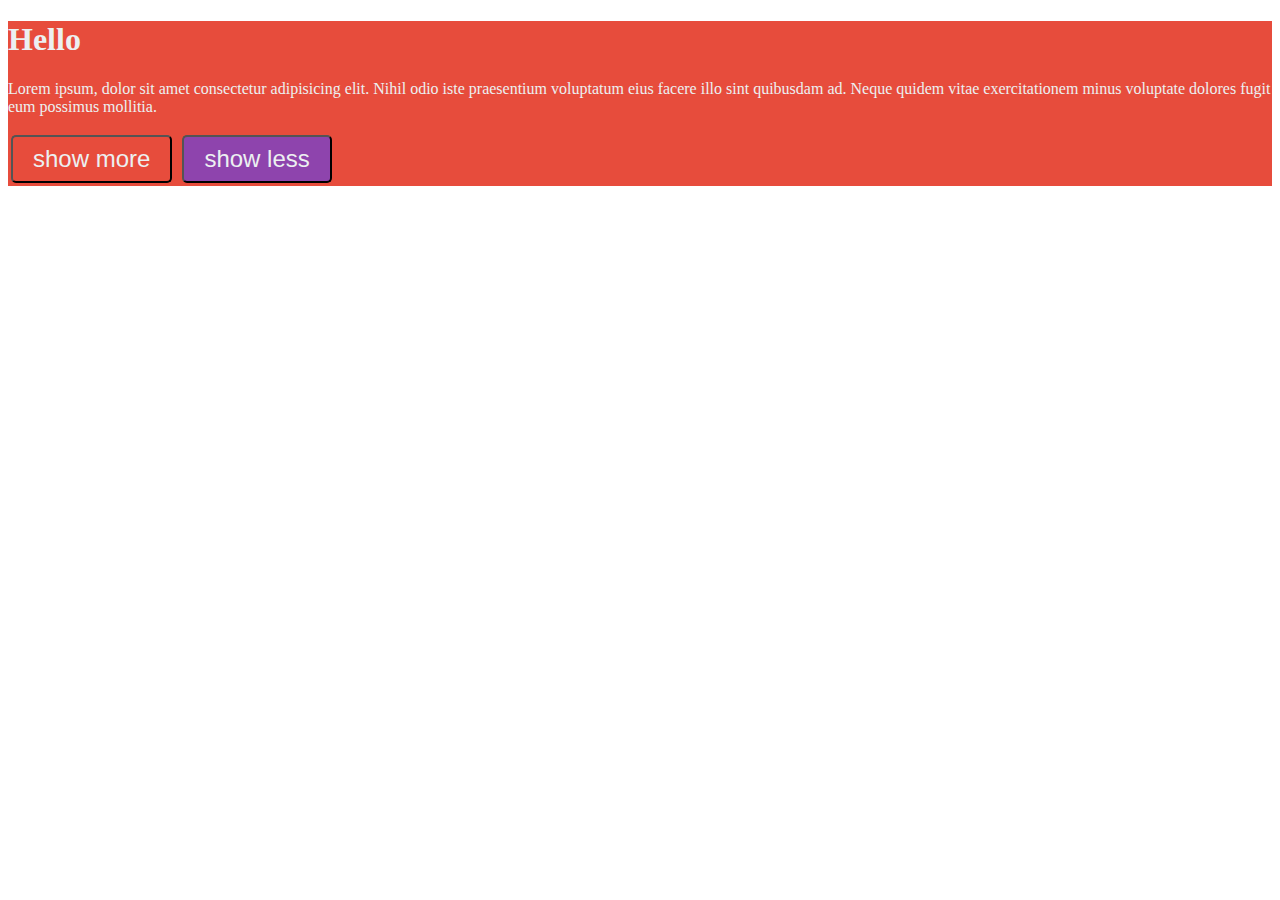
<file: index.html>
<!DOCTYPE html>
<html lang="en">

<head>
    <meta charset="UTF-8">
    <meta name="viewport" content="width=device-width, initial-scale=1.0">
    <title>Document</title>
    <link href="css/style.css" rel="stylesheet" />
</head>

<body>
    <div class="caption">
        <h1 class="caption-heading">Hello</h1>
        <p class="caption-text">
            Lorem ipsum, dolor sit amet consectetur adipisicing elit. Nihil odio iste praesentium voluptatum eius facere
            illo sint quibusdam ad. Neque quidem vitae exercitationem minus voluptate dolores fugit eum possimus
            mollitia.
        </p>
        <button class="btn-primary">show more</button>
        <button class="btn-danger">show less</button>

    </div>
</body>

</html>
</file>
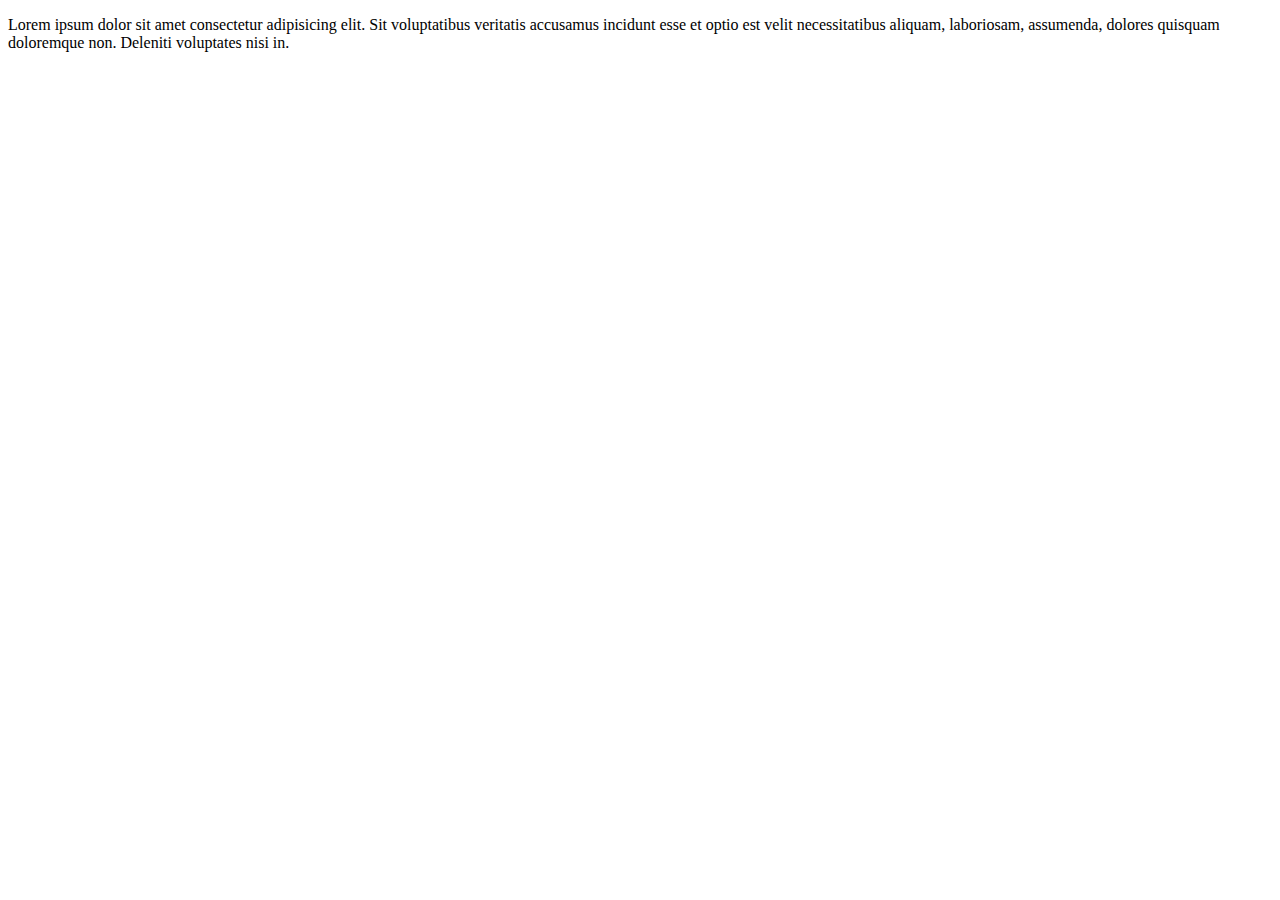
<file: helloIbrahim.html>
<!DOCTYPE html>
<html lang="en">
<head>
    <meta charset="UTF-8">
    <meta name="viewport" content="width=device-width, initial-scale=1.0">
    <title>Ibrahim</title>
</head>
<body>
    <p>Lorem ipsum dolor sit amet consectetur adipisicing elit. Sit voluptatibus veritatis accusamus incidunt esse et optio est velit necessitatibus aliquam, laboriosam, assumenda, dolores quisquam doloremque non. Deleniti voluptates nisi in.</p>
    
</body>
</html>
</file>
<file: css/style.css>
.btn-danger, .btn-primary {
  display: inline-block;
  border-radius: 5px;
  padding: 8px 20px;
  margin: 3px;
  color: #ecf0f1;
  font-size: 1.5rem;
}

.btn-primary {
  background-color: #e74c3c;
}
.btn-primary:hover {
  background-color: #ed7669;
}

.btn-danger {
  background-color: #8e44ad;
}
.btn-danger:hover {
  background-color: #a563c1;
}

.caption {
  background-color: #e74c3c;
}
.caption-heading {
  color: #ecf0f1;
}
.caption-text {
  color: #ecf0f1;
}/*# sourceMappingURL=style.css.map */
</file>
